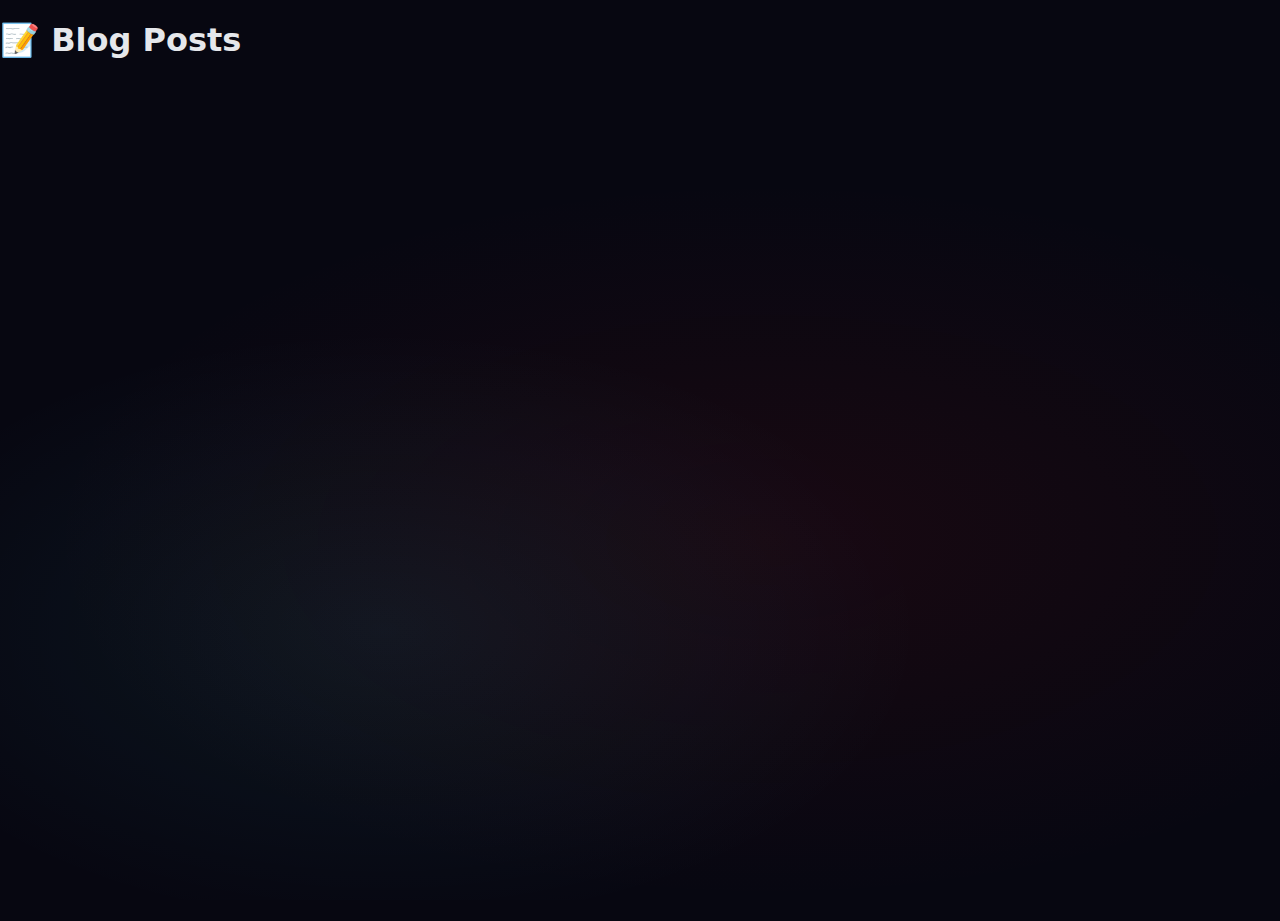
<file: blog.html>
<!DOCTYPE html>
<html lang="en">
<head>
  <meta charset="UTF-8">
  <title>My Blog</title>
  <link rel="stylesheet" href="style.css">
</head>
<body>
  <h1>📝 Blog Posts</h1>
  <div id="blog-container"></div>

  <script>
    async function loadPosts() {
      const res = await fetch("http://localhost:5000/posts");
      const posts = await res.json();
      const container = document.getElementById("blog-container");

      posts.forEach(p => {
        const div = document.createElement("div");
        div.className = "post";
        div.innerHTML = `<h2>${p.title}</h2><p>${p.content}</p><small>${new Date(p.date).toLocaleDateString()}</small>`;
        container.appendChild(div);
      });
    }
    loadPosts();
  </script>
</body>
</html>
</file>
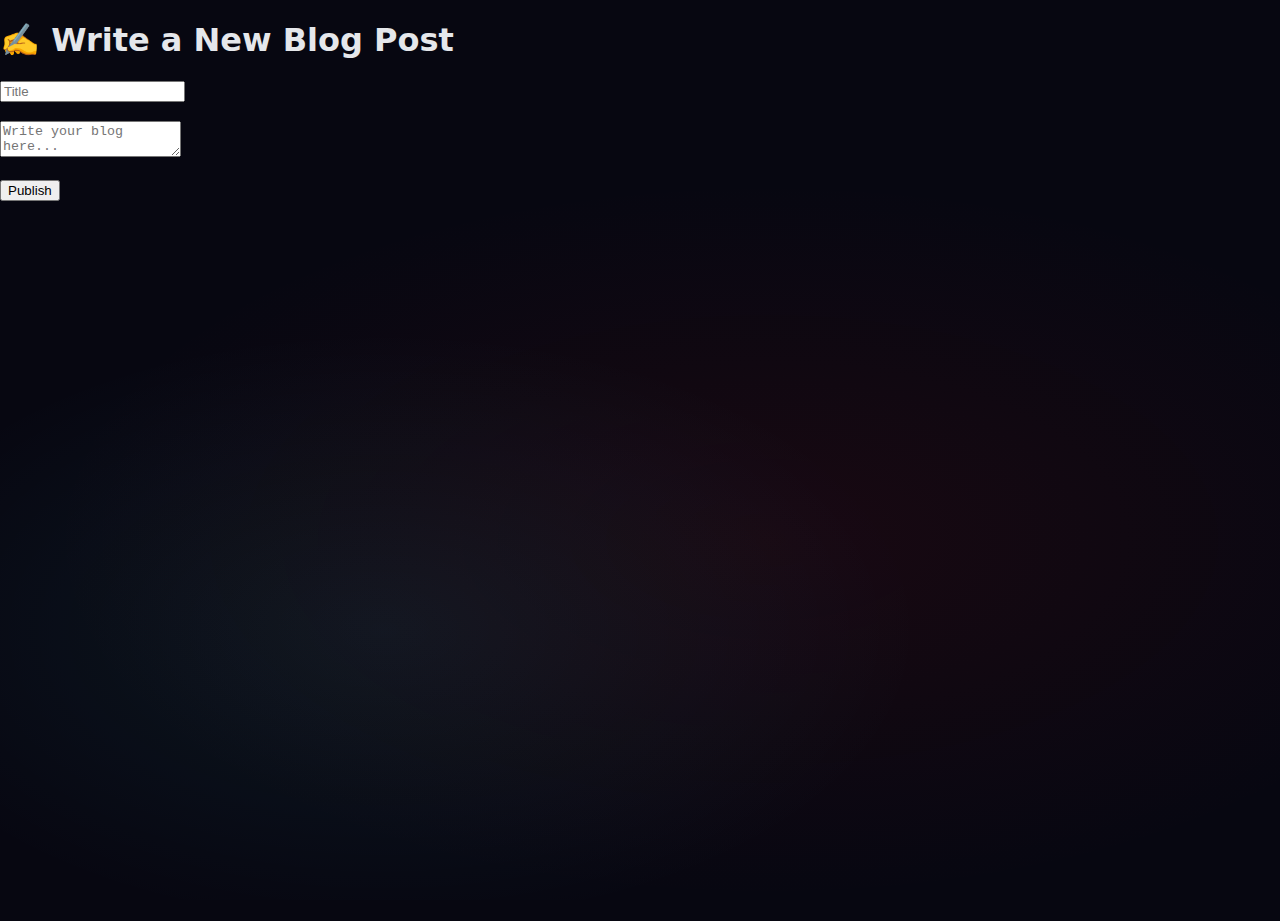
<file: dashboard.html>
<!DOCTYPE html>
<html lang="en">
<head>
  <meta charset="UTF-8">
  <title>Dashboard</title>
  <link rel="stylesheet" href="style.css">
</head>
<body>
  <h1>✍️ Write a New Blog Post</h1>
  <form id="postForm">
    <input type="text" id="title" placeholder="Title" required><br><br>
    <textarea id="content" placeholder="Write your blog here..." required></textarea><br><br>
    <button type="submit">Publish</button>
  </form>

  <script>
    document.getElementById("postForm").addEventListener("submit", async (e) => {
      e.preventDefault();
      const title = document.getElementById("title").value;
      const content = document.getElementById("content").value;

      await fetch("http://localhost:5000/posts", {
        method: "POST",
        headers: { "Content-Type": "application/json" },
        body: JSON.stringify({ title, content })
      });

      alert("Blog post published!");
    });
  </script>
</body>
</html>
</file>
<file: style.css>
:root{
      --bg:#0a0b12;
      --panel:#0e0f19ee;
      --panel-solid:#0e0f19;
      --line:#1b1d2b;
      --primary:#ff2d75;
      --primary-2:#ff6bd3;
      --cyan:#47eaff;
      --muted:#94a3b8;
      --text:#e5e7eb;
      --ok:#48ff88;
      --warn:#ffc857;
      --danger:#ff4d4d;
      --shadow: 0 0 40px rgba(224, 15, 15, 0.25), 0 0 80px rgba(71,234,255,.15);
      --radius: 16px;
    }
    *{box-sizing:border-box}
    html,body{height:100%}
    body{
      margin:0; background: radial-gradient(1200px 600px at 60% 60%, rgba(228, 24, 24, 0.08), transparent 60%),
                               radial-gradient(900px 500px at 30% 70%, rgba(71,234,255,.07), transparent 60%),
                               #070711;
      color:var(--text); font-family: Inter, system-ui, -apple-system, Segoe UI, Roboto, "Helvetica Neue", Arial, "Noto Sans", sans-serif;
      overflow:hidden;
    }
    .wrap{
      position:relative; height:100%; width:100%; display:grid;
      grid-template-columns: 280px 1fr 360px; grid-template-rows: 48px 1fr 84px;
      gap:12px; padding:12px;
    }
    .frame{ border:1px solid var(--line); background:linear-gradient(180deg, rgba(255,255,255,.02), rgba(255,255,255,.005)); border-radius:var(--radius); position:relative; overflow:hidden; }
    .glow{ box-shadow: var(--shadow); }

    /* HEADER */
    header{ grid-column: 1 / -1; display:flex; align-items:center; justify-content:space-between; padding:8px 14px; }
    .brand{ display:flex; align-items:center; gap:14px; letter-spacing:.12em; font-family: Orbitron, Inter, sans-serif; text-transform:uppercase; }
    .brand .level{ background: linear-gradient(90deg, var(--cyan), var(--ok)); color:#001013; padding:4px 10px; border-radius:999px; font-weight:800; font-size:12px; }
    .brand .coins{ display:flex; align-items:center; gap:6px; font-weight:700; }
    .brand .coins .pill{ padding:4px 10px; border:1px dashed var(--line); border-radius:999px; }
    .meta{ display:flex; align-items:center; gap:18px; font-size:12px; color:var(--muted); }
    .meta .link{ color:var(--cyan); text-decoration:none; border-bottom:1px dotted rgba(71,234,255,.4); }

    /* LEFT – PROFILE */
    .left{ display:grid; grid-template-rows: auto auto; }
    .profile{
      padding:14px; display:flex; flex-direction:column; gap:14px;
      background:linear-gradient(180deg, rgba(255,45,117,.07), rgba(14,15,25,.8));
    }
    .avatar{ width:96px; height:96px; border-radius:10px; overflow:hidden; border:1px solid var(--line); position:relative; margin-bottom:12px; }
    .avatar img{ width:100%; height:100%; object-fit:cover; filter:saturate(1.2) contrast(1.1); }
    .avatar:after{ content:""; position:absolute; inset:0; box-shadow:inset 0 0 30px rgba(255,45,117,.35); pointer-events:none; }
    .p-fields{ display:flex; flex-direction:column; gap:10px; }
    .pf{ display:flex; flex-direction:column; align-items:flex-start; gap:2px; font-size:12px; }
    .pf .label{ color:#9aa4b2; letter-spacing:.08em; text-transform:uppercase; font-family:Orbitron, Inter, sans-serif; font-weight:600; font-size:11px; }
    .pf .value{ color:var(--text); font-weight:600; }
    .pf .badge{ display:inline-block; background:linear-gradient(90deg, rgba(255,45,117,.15), rgba(71,234,255,.15)); padding:2px 8px; border-radius:6px; font-size:11px; }
    .pf .btn{ margin-top:4px; border:1px solid var(--line); padding:4px 8px; border-radius:6px; color:var(--cyan); text-decoration:none; cursor:pointer; font-size:11px; }

    .motto{ padding:12px 14px; border-top:1px solid var(--line); font-size:11px; color:var(--muted); text-transform:uppercase; letter-spacing:.08em; }

    /* CENTER – HERO */
    .center{ position:relative; background: radial-gradient(900px 400px at 50% 80%, rgba(145, 5, 54, 0.12), transparent 60%),
                                   linear-gradient(180deg, rgba(255,255,255,.02), rgba(255,255,255,0)); }
    .center .caption{ position:absolute; top:12px; left:50%; transform:translateX(-50%); font-size:10px; letter-spacing:.25em; color:#9fb0c6; text-align:center; text-transform:uppercase; width:min(92%,1000px); }
    .hero{ position:absolute; inset:0; display:flex; align-items:center; justify-content:center; pointer-events:none; }
    .hero img{ width:min(1150px, 92%); height:auto; filter: drop-shadow(0 40px 80px rgba(255,45,117,.25)) drop-shadow(0 20px 100px rgba(161, 8, 21, 0.15)) saturate(1.05) contrast(1.05); opacity:.95; }

    /* RIGHT – QUEST */
    .right{ padding:12px; display:grid; grid-auto-rows: min-content; gap:12px; }
    .panel{ padding:12px; background:linear-gradient(180deg, rgba(71,234,255,.05), rgba(14,15,25,.9)); border:1px solid var(--line); border-radius:var(--radius); }
    .quest h3{ margin:.2rem 0 .4rem; font-family:Orbitron, Inter, sans-serif; text-transform:uppercase; font-weight:800; letter-spacing:.12em; }
    .q-meta{ display:grid; gap:8px; font-size:12px; color:var(--muted); }
    .reward{ display:flex; align-items:center; gap:10px; margin-top:10px; }
    .chip{ border:1px solid var(--line); padding:6px 10px; border-radius:999px; font-size:12px; }

    /* BOTTOM NAV */
    .bottom{ grid-column: 1 / -1; padding:10px 12px; display:grid; grid-template-columns: repeat(5, 1fr); gap:12px; }
    .tab{ position:relative; padding:10px 12px; border:1px solid var(--line); border-radius:12px; text-transform:uppercase; font-family: Orbitron, Inter, sans-serif; letter-spacing:.12em; font-size:12px; text-align:center; background:linear-gradient(180deg, rgba(255,255,255,.025), rgba(255,255,255,.005)); cursor:pointer; }
    .tab.active{ outline:1px solid rgba(255,45,117,.35); box-shadow: inset 0 0 0 1px rgba(71,234,255,.25), 0 0 0 2px rgba(255,45,117,.15); }
    .tab small{ display:block; margin-top:8px; letter-spacing:.08em; color:var(--muted); text-transform:none; font-family:Inter, sans-serif; }

    /* UTILS */
    .title{ font-family:Orbitron, Inter, sans-serif; text-transform:uppercase; color:#9fb0c6; letter-spacing:.16em; font-size:12px; }
    .badge{ background:linear-gradient(90deg, rgba(255,45,117,.2), rgba(71,234,255,.2)); padding:6px 10px; border-radius:10px; border:1px solid var(--line); }
    .divider{ height:1px; background:var(--line); margin:10px 0; }

    /* RIGHT – SETTINGS LIST */
    .list{ display:grid; gap:8px; }
    .list .row{ display:flex; align-items:center; justify-content:space-between; padding:10px 12px; border:1px solid var(--line); border-radius:10px; }
    .toggle{ width:36px; height:22px; border-radius:999px; border:1px solid var(--line); display:grid; align-items:center; padding:2px; position:relative; cursor:pointer; background:#0f111a; }
    .toggle .dot{ width:16px; height:16px; border-radius:50%; background:#778; transform:translateX(0); transition:.25s ease; box-shadow:0 0 12px rgba(0,0,0,.45); }
    .toggle.active{ background: radial-gradient(120% 140% at 10% 10%, rgba(255,45,117,.5), rgba(71,234,255,.3)); }
    .toggle.active .dot{ transform:translateX(14px); background:#fff; box-shadow:0 0 24px rgba(255,45,117,.45), 0 0 18px rgba(71,234,255,.35); }

    /* SUBTLE SCAN LINES */
    .scan:before{ content:""; position:absolute; inset:0; background: repeating-linear-gradient(to bottom, rgba(255,255,255,.02) 0, rgba(255,255,255,.02) 1px, transparent 1px, transparent 3px); pointer-events:none; }

    /* RESPONSIVE */
    @media (max-width: 1200px){
      .wrap{ grid-template-columns: 260px 1fr 320px; }
      .hero img{ width:min(1000px, 94%); }
    }
    @media (max-width: 980px){
      body{ overflow:auto; }
      .wrap{ grid-template-columns: 1fr; grid-template-rows: 48px auto auto auto 84px; height:auto; }
      .left, .center, .right{ min-height: 320px; }
      .left{ order:2; }
      .center{ order:3; height: 520px; }
      .right{ order:4; }
    }

    /* Tiny particle ambience */
    .particle{ position:absolute; width:2px; height:2px; background:rgba(255,255,255,.65); border-radius:1px; opacity:.25; animation: floatUp linear infinite; }
    @keyframes floatUp{ from{ transform: translateY(0); opacity:.05; } to{ transform: translateY(-220px); opacity:.35; } }
  

    #heroImg{
        background: transparent;
        border-radius: 100%;
        background-color: transparent;
        width: 65VH;
        height: auto;
    }
</file>
